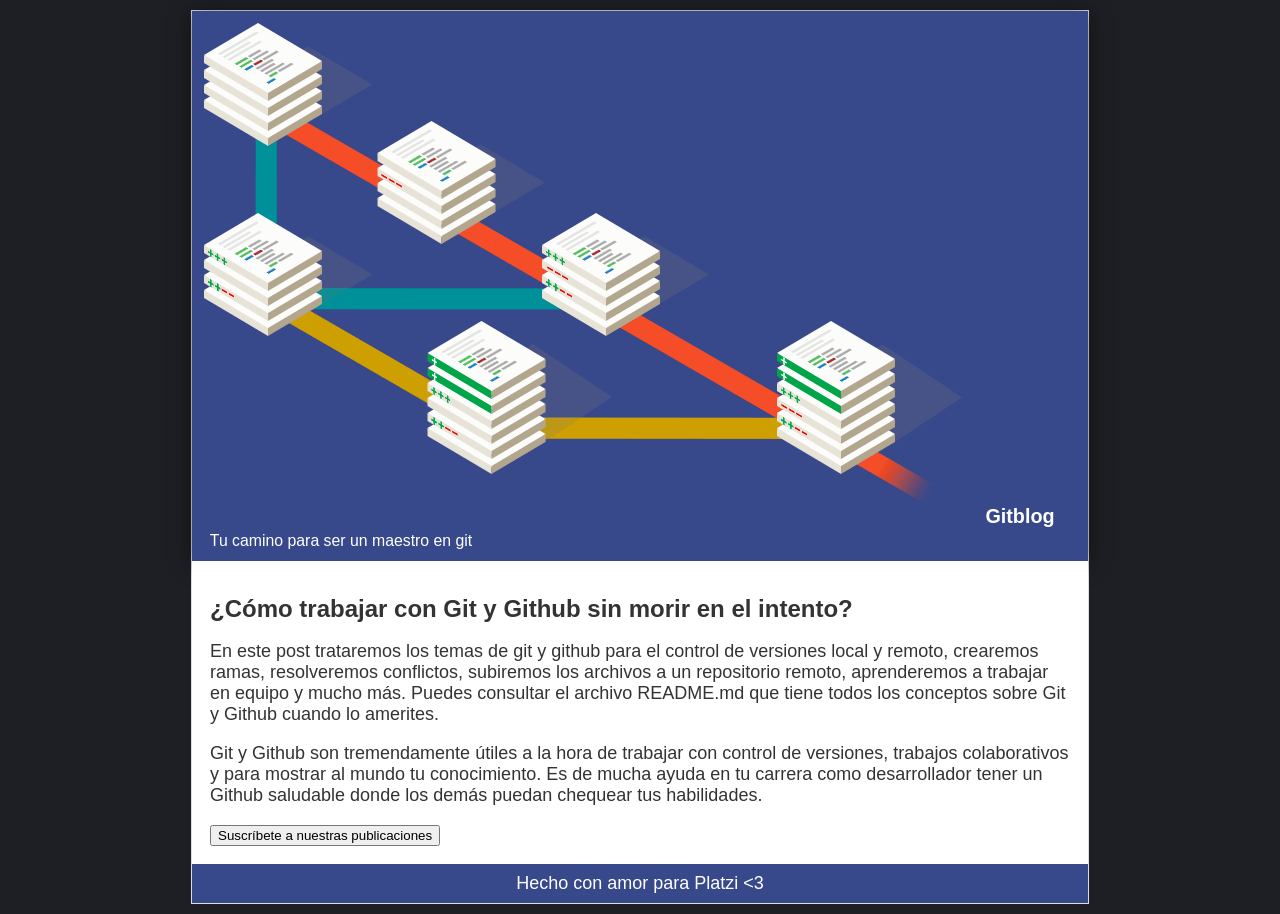
<file: index.html>
<!DOCTYPE html>
<html lang="en">
    <head>
        <meta charset="UTF-8">
        <meta content="width=device-width, initial-scale=1.0" name="viewport">
        <meta content="ie=edge" http-equiv="X-UA-Compatible">
        <link href="./css/style.css" rel="stylesheet">
        <title>Gitblog</title>
    </head>
    <body>
        <div id="container">
            <div id="cabecera">
                <img alt="logo" id="logo" src="./images/git.png">
                Gitblog
                <span id="tagline">Tu camino para ser un maestro en git</span>
            </div>
            <div id="post">
                <h1>¿C&oacute;mo trabajar con Git y Github sin morir en el intento?</h1>
                <p>
                    En este post trataremos los temas de git y github para el control de versiones local y remoto, crearemos ramas, resolveremos conflictos, subiremos los archivos a un repositorio remoto, aprenderemos a trabajar en equipo y mucho más. Puedes consultar el archivo README.md que tiene todos los conceptos sobre Git y Github cuando lo amerites.
                </p>
                <p>
                    Git y Github son tremendamente &uacute;tiles a la hora de trabajar con control de versiones, trabajos colaborativos y para mostrar al mundo tu conocimiento. Es de mucha ayuda en tu carrera como desarrollador tener un Github saludable donde los demás puedan chequear tus habilidades.
                </p>
                <button>Suscr&iacute;bete a nuestras publicaciones</button>
            </div>
            <div id="footer">
                Hecho con amor para Platzi <3
            </div>
        </div>
    </body>
</html>
</file>
<file: css/style.css>
body {
  background: #1e1f24;
  font-family: Arial, Helvetica, sans-serif;
  color: #333;
  font-size: 18px;
  margin: 0;
  padding: 0;
}
#container {
  width: 70%;
  margin: 10px auto;
  padding: 0;
  border: 1px solid #ddd;
}
#container #cabecera {
  background: #37488b;
  box-shadow: 0px 2px 20px 0px rgba(0, 0, 0, 0.5);
  color: white;
  font-weight: bold;
  margin: 0;
  padding: 0.5em;
  font-size: 1.1em;
}



#container #cabecera #tagline {
  font-weight: normal;
  font-size: 0.8em;
  padding: 0 0 0 0.5em;
}

#container h1 {
  font-size: 24px;
}

#container #post {
  background: white;
  padding: 1em;
}

#footer {
  background: #37488b;
  color: white;
  text-align: center;
  padding: 0.5em;
}
</file>
